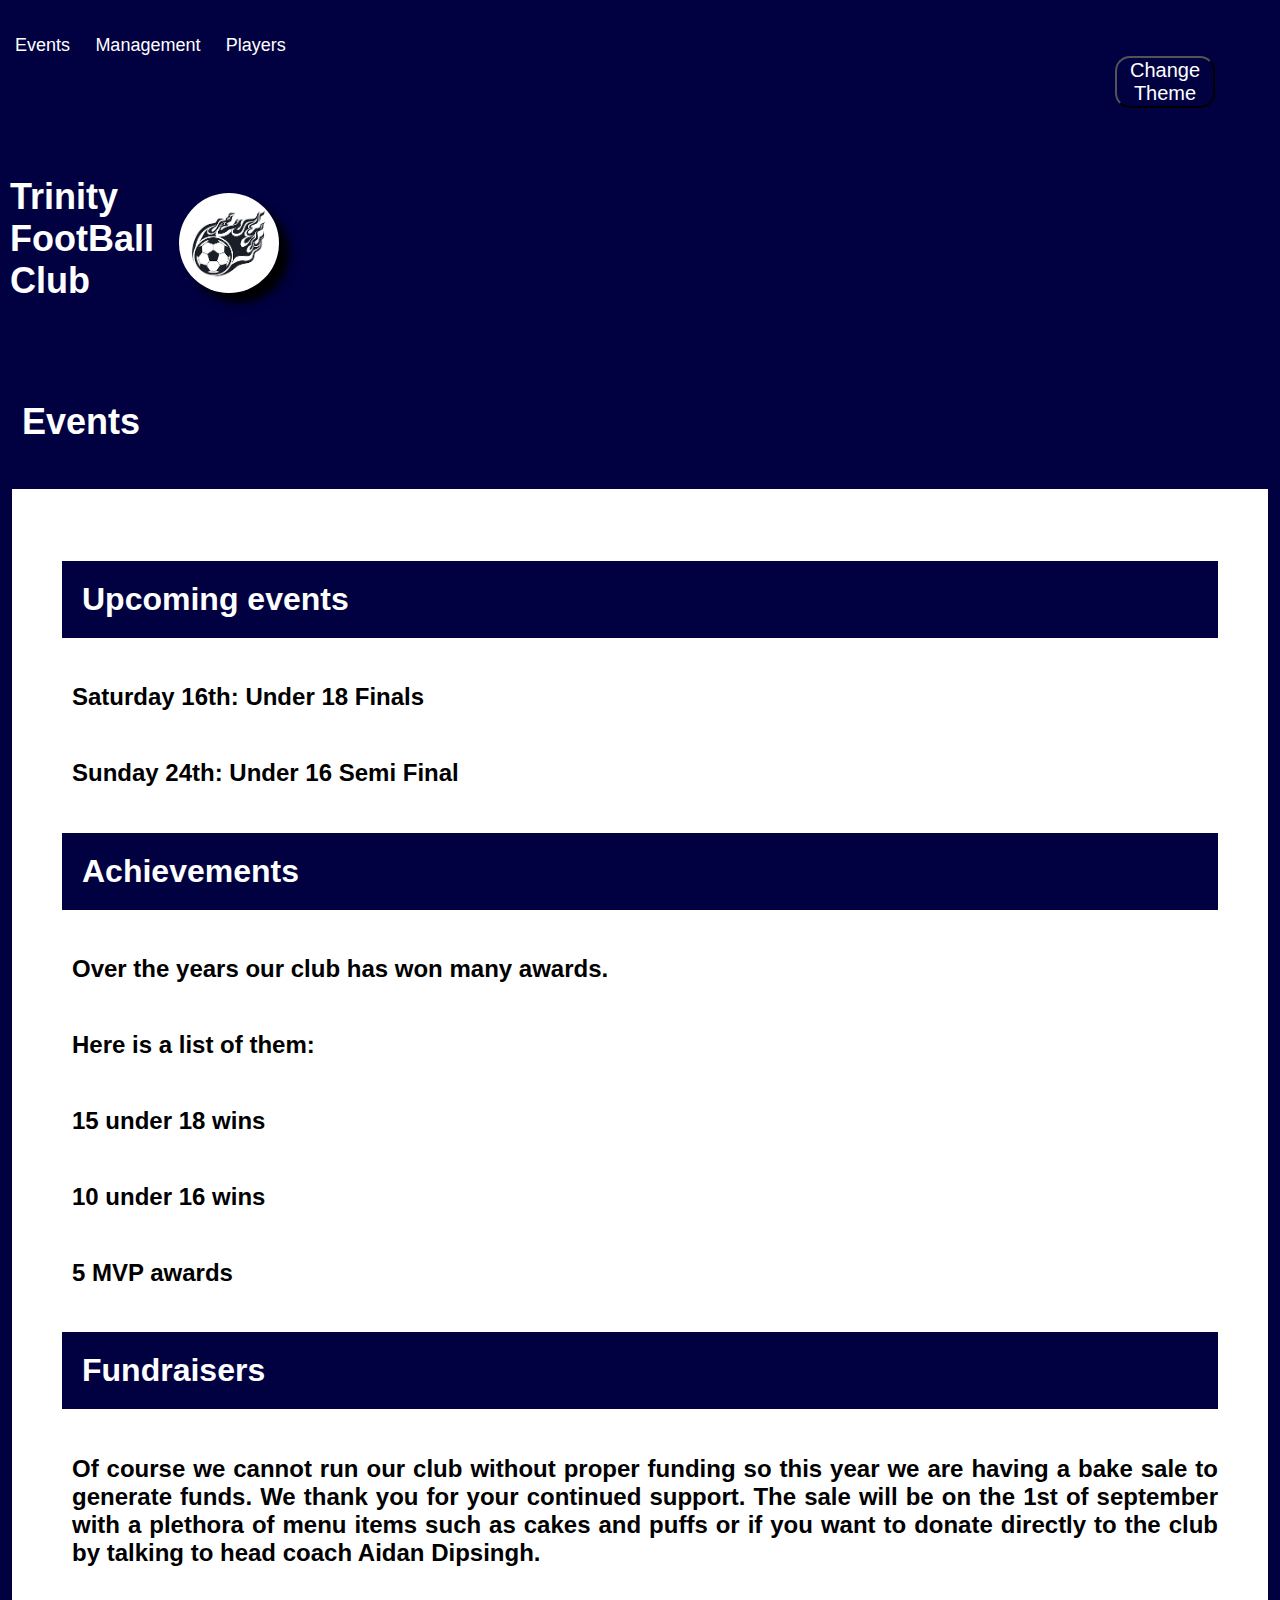
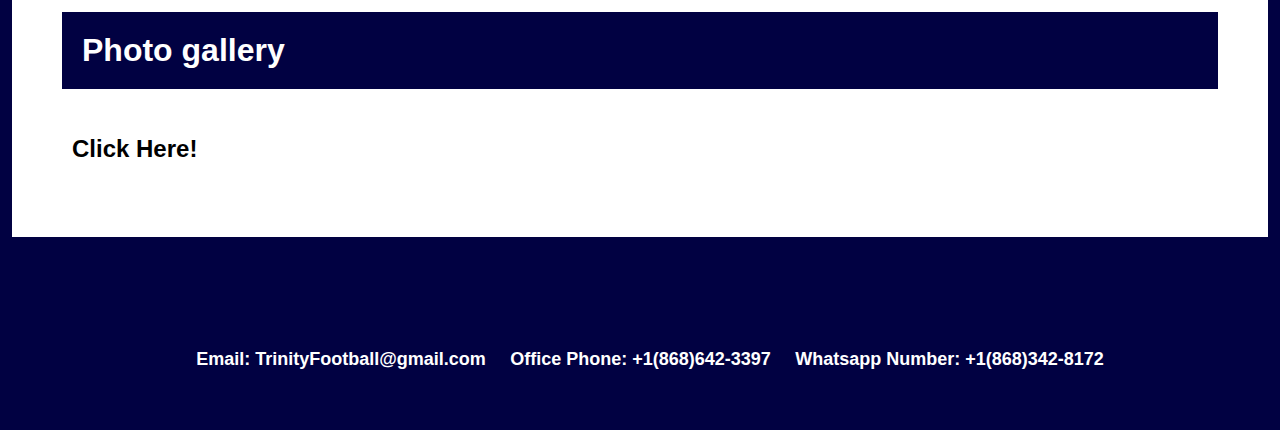
<file: events.html>
<!DOCTYPE html>

<html>
    <head>
        <title>Events</title>

        <link rel="stylesheet" href="style.css">

        <link rel="stylesheet" href="https://cdnjs.cloudflare.com/ajax/libs/font-awesome/6.4.2/css/all.min.css" integrity="sha512-z3gLpd7yknf1YoNbCzqRKc4qyor8gaKU1qmn+CShxbuBusANI9QpRohGBreCFkKxLhei6S9CQXFEbbKuqLg0DA==" crossorigin="anonymous" referrerpolicy="no-referrer" />

        <style>
            

            

            .bottom {

                flex-direction: column;
            }

            h3 {

                padding-left: 10px;
            }

            .para{

                text-align: justify;
            }

            .link:hover{

                text-decoration: underline;

            }

            

            
        </style>

    </head>

    <body onload="onload()">
        <header>

            <nav>
                <ul>
                    <li><a href="events.html">Events</a></li>

                    <li><a href="management.html">Management</a></li>

                    <li><a href="players.html">Players</a></li>

                    <li><div class="button"><button id="button"> Change Theme</button></div></li>
                </ul>
            </nav>

            <ul>
                <li><a href="index.html"><h1>Trinity<br> FootBall <br> Club</h1></a> </li>

                <li><a href="index.html"><img class="logo" src="[data-uri]" style="height: 100px; width: 100px; border:none;"></a></li>

            </ul>


        </header>

        <section class="top">
            <h1>Events</h1>
        </section>

        <section class="bottom">

            <h1 class="title">Upcoming events</h1>

            <h3>Saturday 16th: Under 18 Finals</h3>

            <h3>Sunday 24th: Under 16 Semi Final</h3>

            <h1 class="title">Achievements</h1>

            <h3>Over the years our club has won many awards.</h3>

            <h3>Here is a list of them:</h3>

            <h3>15 under 18 wins</h3>

            <h3>10 under 16 wins</h3>

            <h3>5 MVP awards</h3>

            <h1 class="title">Fundraisers</h1>

            <h3 class="para">Of course we cannot run our club without proper funding so this year we are having a bake sale to generate funds. We thank you for your continued support. The sale will be on the 1st of september with a plethora of menu items such as cakes and puffs or if you want to  donate directly to the club by talking to head coach Aidan Dipsingh.</h3>


            <h1 class="title">Photo gallery</h1>

            <a class="link" href="photos.html"><h3>Click Here!</h3></a>


        </section>

        <footer>
            
            <div class="social">
                <a href="https://www.instagram.com/batce.official/?hl=en"><i class="fab fa-instagram"></i></a>
                <a href="https://www.facebook.com/trinitycollegeeast/"><i class="fab fa-facebook-f"></i></a>
                <a href="https://twitter.com/loopnewstt/status/1137741765711151105?lang=en"><i class="fab fa-twitter"></i></a>
                <a href="https://www.tiktok.com/discover/trinity-college-east?lang=en"><i class="fab fa-tiktok"></i></a>
                
            </div>

            <ul class="list_foot">
                <li><h4 class="info">Email: TrinityFootball@gmail.com</h4></li>
                <li><h4 class="info">Office Phone: +1(868)642-3397</h4></li>
                <li><h4 class="info">Whatsapp Number: +1(868)342-8172</h4></li>
            </ul>

        </footer>

        <script src="./script.js"></script>



    </body>
</html>
</file>
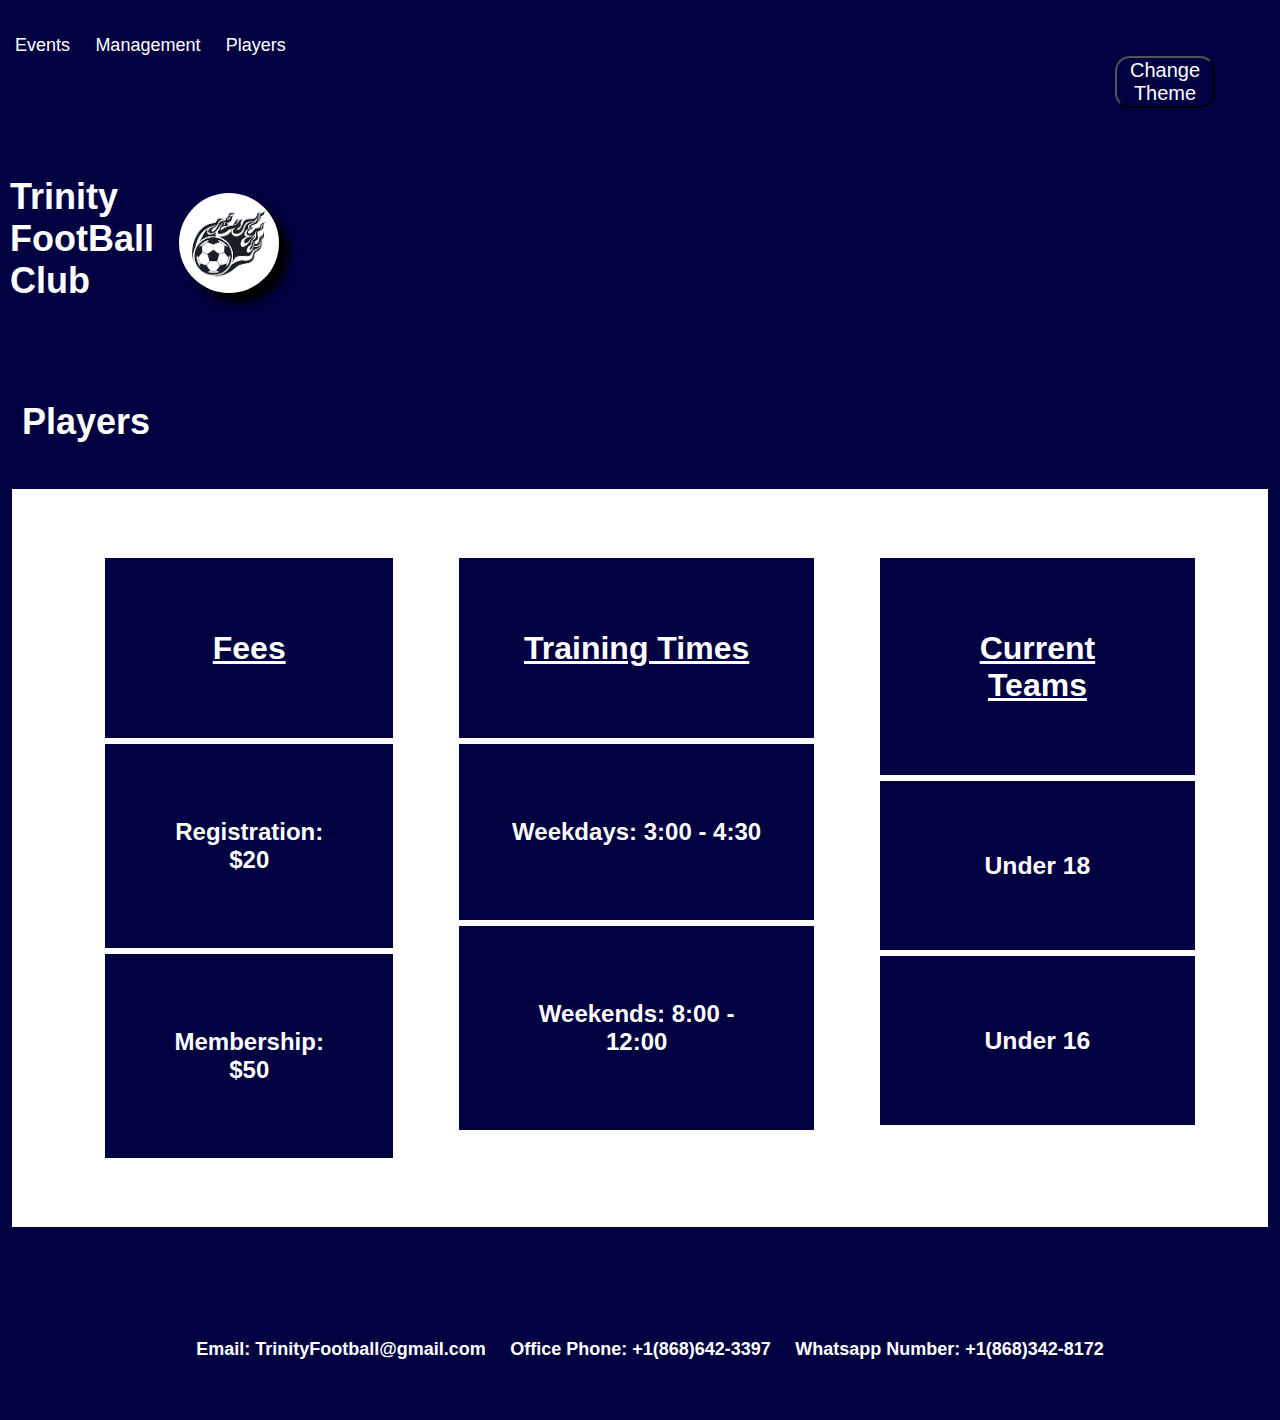
<file: players.html>
<!DOCTYPE html>

<html>
    <head>
        <title>Players</title>

        <link rel="stylesheet" href="style.css">

        <link rel="stylesheet" href="https://cdnjs.cloudflare.com/ajax/libs/font-awesome/6.4.2/css/all.min.css" integrity="sha512-z3gLpd7yknf1YoNbCzqRKc4qyor8gaKU1qmn+CShxbuBusANI9QpRohGBreCFkKxLhei6S9CQXFEbbKuqLg0DA==" crossorigin="anonymous" referrerpolicy="no-referrer" />

        <style>
           

             ul.players{

                display: flex;

                flex-direction: column
 
            }

            h1.heading{
                font-weight: bold;

                color: white;

                font-size: xx-large;

                text-decoration: underline;

            }

            
            

            .list{

                font-size: large;
            
            }

            .list a:hover{

                text-decoration: underline;
            }

            .list a {

                font-size: 16.5px;
            }

            
          
        </style>

    </head>



    <body onload="onload()">
        <header>

            <nav>
                <ul>
                    <li><a href="events.html">Events</a></li>

                    <li><a href="management.html">Management</a></li>

                    <li><a href="players.html">Players</a></li>

                    <li><div class="button"><button id="button"> Change Theme</button></div></li>
                </ul>
            </nav>
            
            <ul>
                <li><a href="index.html"><h1>Trinity<br> FootBall <br> Club</h1></a> </li>

                <li><a href="index.html"><img class="logo" src="[data-uri]" style="height: 100px; width: 100px; border:none;"></a></li>

            </ul>


        </header>

        <section class="top">
            <h1>Players</h1>

        </section>

        <section class="players">
           
           <ul class="players">

                <li><h1 class="heading">Fees</h1> </li>            
                <li class="list"><h3>Registration: $20</h3></li>
                <li class="list"><h3>Membership: $50</h3></li>
                
           </ul>
            
           <ul class="players">

            <li><h1 class="heading">Training Times</h1> </li>            
            <li class="list"><h3>Weekdays: 3:00 - 4:30 </h3></li>
            <li class="list"><h3>Weekends: 8:00 - 12:00</h3></li>
         
            
 
        </ul>

       <ul class="players">
         
        <li><h1 class="heading">Current Teams</h1> </li> 

            <li class="list"><a href="under18.html"><h2>Under 18</h2></a></li>
            <li class="list"><a href="under16.html"><h2>Under 16</h3></li>
           
        
   </ul>

        </section>

        <footer>
            
            <div class="social">
                <a href="https://www.instagram.com/batce.official/?hl=en"><i class="fab fa-instagram"></i></a>
                <a href="https://www.facebook.com/trinitycollegeeast/"><i class="fab fa-facebook-f"></i></a>
                <a href="https://twitter.com/loopnewstt/status/1137741765711151105?lang=en"><i class="fab fa-twitter"></i></a>
                <a href="https://www.tiktok.com/discover/trinity-college-east?lang=en"><i class="fab fa-tiktok"></i></a>
                
            </div>

            <ul class="list_foot">
                <li><h4 class="info">Email: TrinityFootball@gmail.com</h4></li>
                <li><h4 class="info">Office Phone: +1(868)642-3397</h4></li>
                <li><h4 class="info">Whatsapp Number: +1(868)342-8172</h4></li>
            </ul>

        </footer>

        <script src="./script.js"></script>

    </body>
</html>
</file>
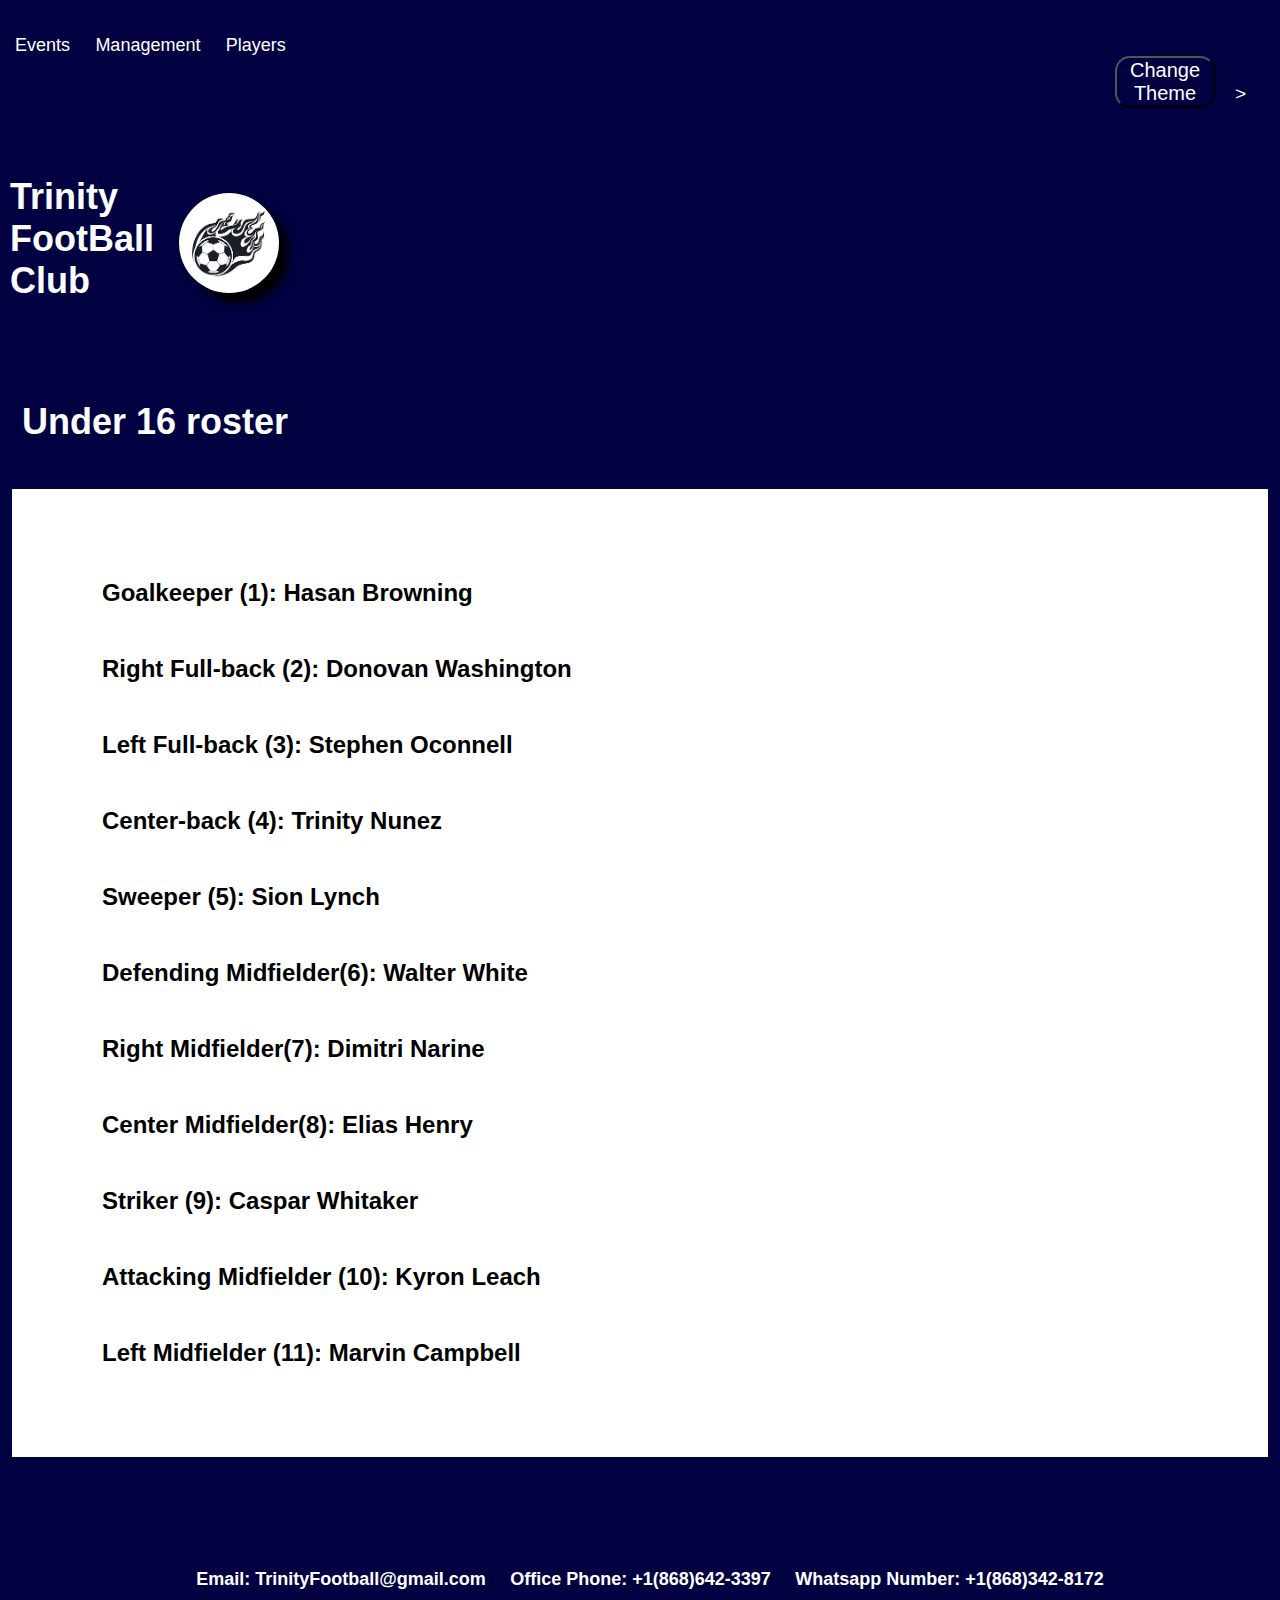
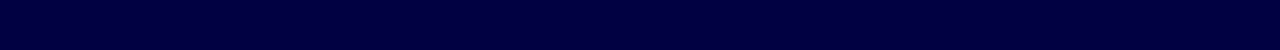
<file: under16.html>
<!DOCTYPE html>

<html>
    <head>
        <title>Under 16</title>

        <link rel="stylesheet" href="style.css">

        <link rel="stylesheet" href="https://cdnjs.cloudflare.com/ajax/libs/font-awesome/6.4.2/css/all.min.css" integrity="sha512-z3gLpd7yknf1YoNbCzqRKc4qyor8gaKU1qmn+CShxbuBusANI9QpRohGBreCFkKxLhei6S9CQXFEbbKuqLg0DA==" crossorigin="anonymous" referrerpolicy="no-referrer" />

        <style>
           

            ol.U18{

            display: flex;

            flex-direction: column

            

            }

            .U18 li{


            font-size: x-large;

            text-align: left;
            
            }

            
        </style>

    </head>

    <body onload="onload()">
        <header>

            <nav>
                <ul>
                    <li><a href="events.html">Events</a></li>
                    <li><a href="management.html">Management</a></li>
                    <li><a href="players.html">Players</a></li>
                    <li><div class="button"><button id="button"> Change Theme</button></div></li>>
                </ul>
            </nav>

            <ul>
                <li><a href="index.html"><h1>Trinity<br> FootBall <br> Club</h1></a> </li>

                <li><a href="index.html"><img class="logo" src="[data-uri]" style="height: 100px; width: 100px; border:none;"></a></li>

            </ul>

        </header>

        <section class="top">
            <h1>Under 16 roster</h1>
        </section>

        <section>

            <ol type="1" class="U18">
                <li><h3>Goalkeeper (1): Hasan Browning</h3></li>
                <li><h3>Right Full-back (2): Donovan Washington</h3></li>
                <li><h3>Left Full-back (3): Stephen Oconnell</h3></li>
                <li><h3>Center-back (4): Trinity Nunez</h3></li>
                <li><h3>Sweeper (5): Sion Lynch</h3></li>
                <li><h3>Defending Midfielder(6): Walter White</h3></li>
                <li><h3>Right Midfielder(7): Dimitri Narine</h3></li>
                <li><h3>Center Midfielder(8): Elias Henry</h3></li>
                <li><h3>Striker (9): Caspar Whitaker</h3></li>
                <li><h3>Attacking Midfielder (10): Kyron Leach</h3></li>
                <li><h3>Left Midfielder (11): Marvin Campbell</h3></li>
            </ol>
        </section>

        <footer>
            <div class="social">
                <a href="https://www.instagram.com/batce.official/?hl=en"><i class="fab fa-instagram"></i></a>
                <a href="https://www.facebook.com/trinitycollegeeast/"><i class="fab fa-facebook-f"></i></a>
                <a href="https://twitter.com/loopnewstt/status/1137741765711151105?lang=en"><i class="fab fa-twitter"></i></a>
                <a href="https://www.tiktok.com/discover/trinity-college-east?lang=en"><i class="fab fa-tiktok"></i></a>
                
            </div>

            <ul class="list_foot">
                <li><h4 class="info">Email: TrinityFootball@gmail.com</h4></li>
                <li><h4 class="info">Office Phone: +1(868)642-3397</h4></li>
                <li><h4 class="info">Whatsapp Number: +1(868)342-8172</h4></li>
            </ul>
        </footer>

        <script src="./script.js"></script>

      

    </body>
</html>
</file>
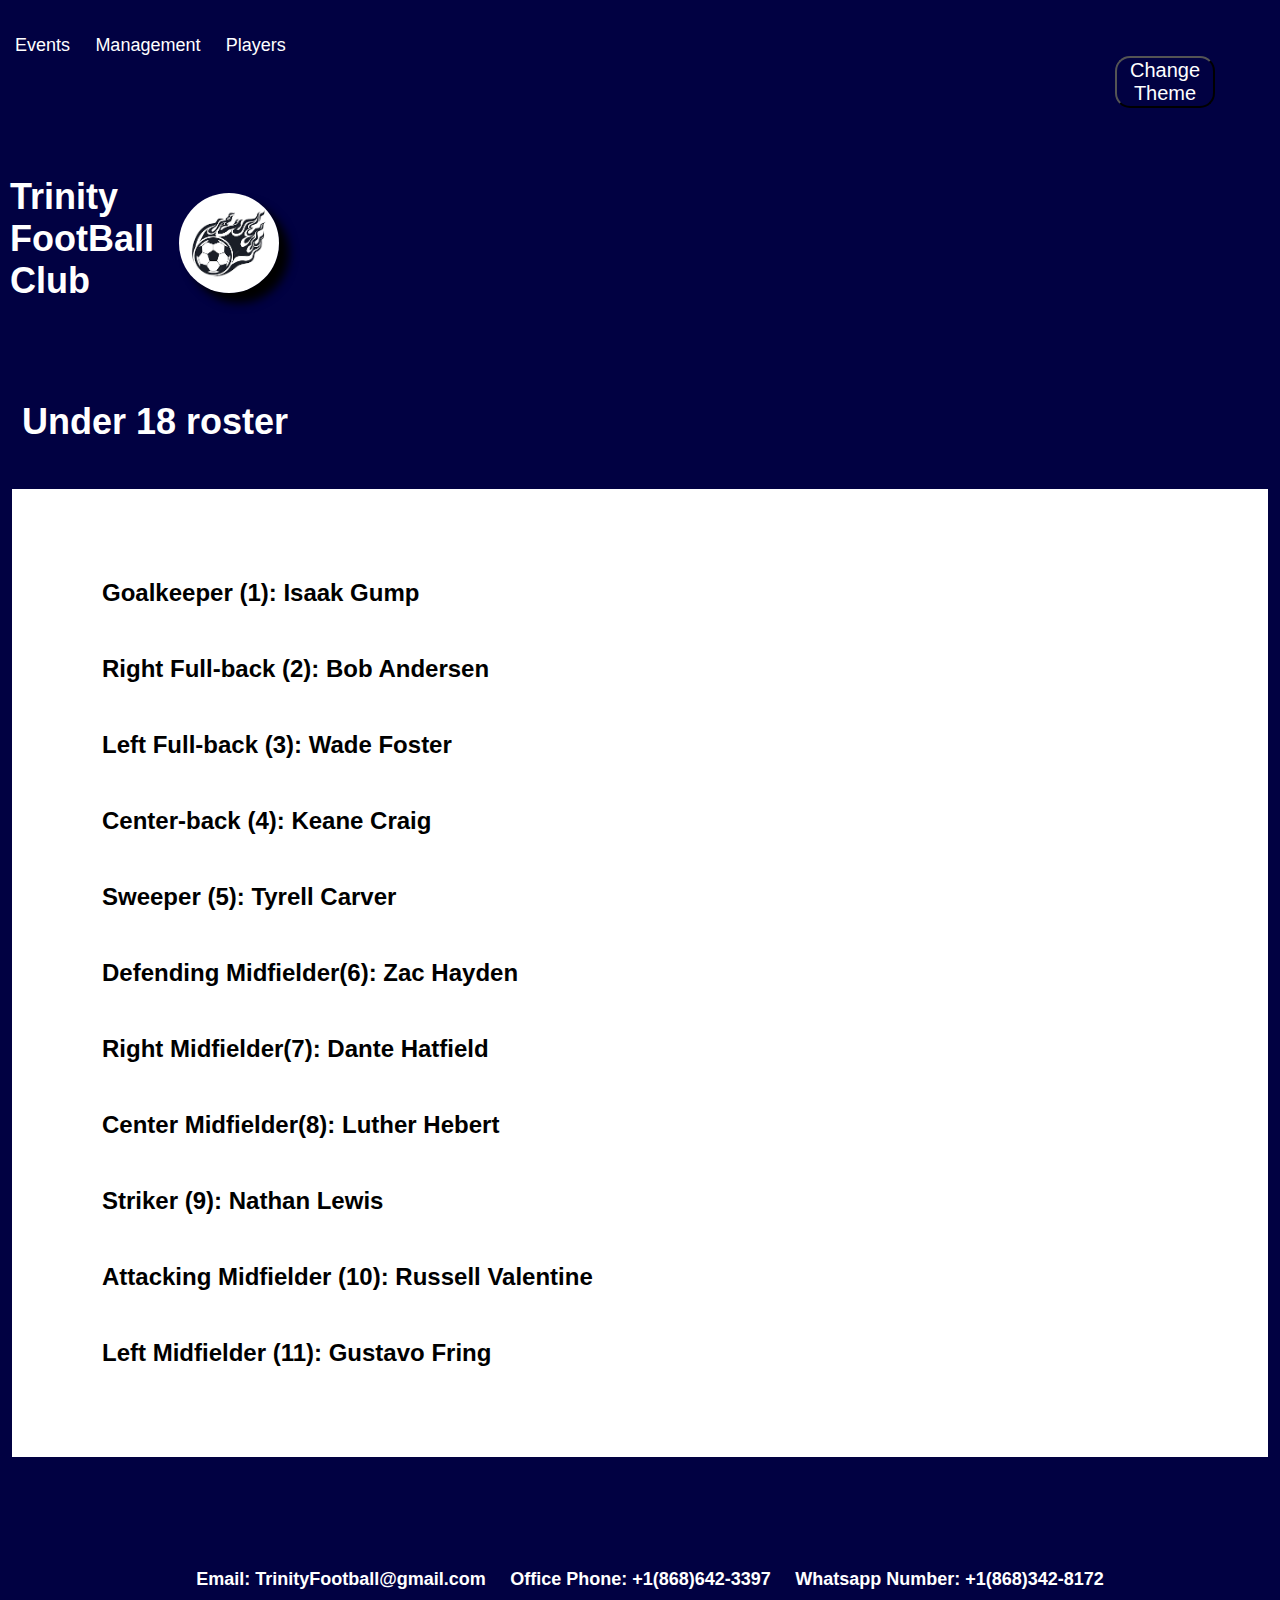
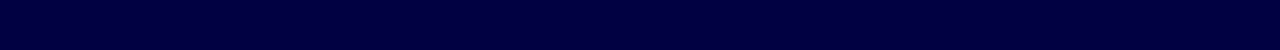
<file: under18.html>
<!DOCTYPE html>

<html>
    <head>
        <title>Under 18</title>

        <link rel="stylesheet" href="style.css">

        <link rel="stylesheet" href="https://cdnjs.cloudflare.com/ajax/libs/font-awesome/6.4.2/css/all.min.css" integrity="sha512-z3gLpd7yknf1YoNbCzqRKc4qyor8gaKU1qmn+CShxbuBusANI9QpRohGBreCFkKxLhei6S9CQXFEbbKuqLg0DA==" crossorigin="anonymous" referrerpolicy="no-referrer" />

        <style>
          

            ol.U18{

            display: flex;

            flex-direction: column

            

            }

            .U18 li{


            font-size: x-large;

            text-align: left;

            }

            
        </style>

    </head>

    <body onload="onload()">
        <header>

            <nav>
                <ul>
                    <li><a href="events.html">Events</a></li>
                    <li><a href="management.html">Management</a></li>
                    <li><a href="players.html">Players</a></li>
                    <li><div class="button"><button id="button"> Change Theme</button></div></li>
                </ul>
            </nav>

            <ul>
                <li><a href="index.html"><h1>Trinity<br> FootBall <br> Club</h1></a> </li>

                <li><a href="index.html"><img class="logo" src="[data-uri]" style="height: 100px; width: 100px; border:none;"></a></li>

            </ul>

        </header>

        <section class="top">
            <h1>Under 18 roster</h1>
        </section>

        <section>

            <ol type="1" class="U18">
                <li><h3>Goalkeeper (1): Isaak Gump</h3></li>
                <li><h3>Right Full-back (2): Bob Andersen</h3></li>
                <li><h3>Left Full-back (3): Wade Foster</h3></li>
                <li><h3>Center-back (4): Keane Craig</h3></li>
                <li><h3>Sweeper (5): Tyrell Carver</h3></li>
                <li><h3>Defending Midfielder(6): Zac Hayden</h3></li>
                <li><h3>Right Midfielder(7): Dante Hatfield</h3></li>
                <li><h3>Center Midfielder(8): Luther Hebert</h3></li>
                <li><h3>Striker (9): Nathan Lewis</h3></li>
                <li><h3>Attacking Midfielder (10): Russell Valentine</h3></li>
                <li><h3>Left Midfielder (11): Gustavo Fring</h3></li>
            </ol>
        </section>

        <footer>
            <div class="social">
                <a href="https://www.instagram.com/batce.official/?hl=en"><i class="fab fa-instagram"></i></a>
                <a href="https://www.facebook.com/trinitycollegeeast/"><i class="fab fa-facebook-f"></i></a>
                <a href="https://twitter.com/loopnewstt/status/1137741765711151105?lang=en"><i class="fab fa-twitter"></i></a>
                <a href="https://www.tiktok.com/discover/trinity-college-east?lang=en"><i class="fab fa-tiktok"></i></a>
                
            </div>

            <ul class="list_foot">
                <li><h4 class="info">Email: TrinityFootball@gmail.com</h4></li>
                <li><h4 class="info">Office Phone: +1(868)642-3397</h4></li>
                <li><h4 class="info">Whatsapp Number: +1(868)342-8172</h4></li>
            </ul>

        </footer>

        <script src="./script.js"></script>
        


    </body>
</html>
</file>
<file: style.css>
:root{
    --text-colourA: #000000;
    --text-colourB: #ffffff;
    
    --background-light: #010142;
    --background-colour: #ffffff;
    --background-dark: #010142;
}

body {
    background: var(--background-light);
    font-family: 'Gill Sans', 'Gill Sans MT', 'Gill Sans', 'Gill Sans MT', Calibri, 'Trebuchet MS', sans-serif, 'Trebuchet MS', sans-serif; /*this is the css stylesheet you can customize different */
    color: #ffffff;
    margin: 0px;
    padding: 0px;
}

header {
    background: var(--background-light);

    padding: 10px;

    font-size: larger;

}

header nav {
    background: var(--background-light);

    padding: 5px;
}

section{

    background: var(--background-colour);

    margin: 12px;

    padding: 50px;

    display: flex;

    flex-direction: row; 

    color:  var(--text-colourA);
}

section.top {
    background: var(--background-light);

    padding: 10px;

    font-size: large;

    text-align: center;

    color: var(--text-colourB);

    
}

footer{
    background: var(--background-light);

    padding:20px 40px;

    flex-direction: row;

    
}

div{
    background: var(--background-light);

    margin: auto;

    width: 100px;
    

}

header ul{

    margin: 8;

    padding: 0;

    list-style-type: none;
}

li{
    display: inline-block;

    margin-right: 20px;
}

a {
    color: white;

    text-decoration: none;

    font-size: large;
}

a:hover{
    font-weight: bold;
}

header img {
    border-radius: 100px;

     box-shadow: black 10px 10px 10px;
}

h3 {
    font-size: x-large;
}

.social {

    text-align: center;

    padding: 10px;

    display: inline-flex;

    flex-direction: row;

    padding-right: 20%;
}

.social a{
    font-size: 50px;


    margin: 0 8px;

    padding: 10px;

    padding-right: 20px;


    
}

.social a:hover {
    font-size: 55px;

}

footer{

    text-align: center;

    
}


.info{
    font-size: large;
}

.title{

    background-color: var(--background-dark);

    padding: 5px;

    color: var(--text-colourB);

    font-size: xx-large;

    padding: 20px;

}

button{
    border-radius: 15px;

   background-color:  var(--background-dark);

   color: white;

   font-size: 20px;

   cursor: pointer;

   
}

.button{
    padding-left: 1100px;
}

section.top h1 {
    text-align: center;

}

section img{
    display: block;
    margin-left: auto;
    margin-right: auto;
    
    

    object-fit: fill;
}

section.pic {
    padding-top: 10px;
}

.players li{

    background-color: var(--background-dark);

    padding: 50px;

    color: white;

    font-size: larger;

    text-align: center;

    border: 3px solid var(--background-colour);

}

.link{

    color:  var(--text-colourA);
}
</file>
